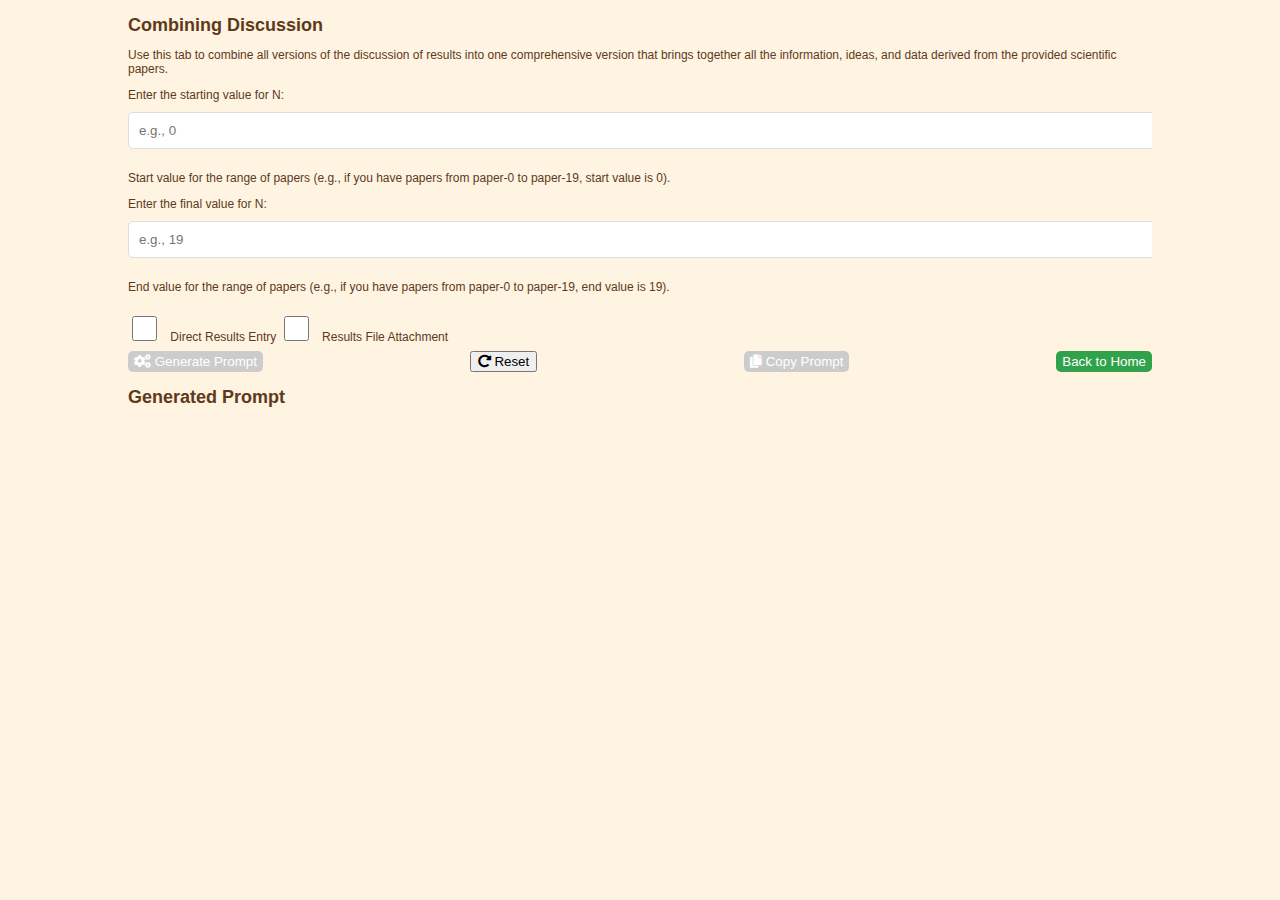
<file: combiningDiscussion.html>
<!DOCTYPE html>
<html lang="en">
<head>
  <meta charset="UTF-8">
  <title>Combining Discussion - Prompt Generator</title>
  <link rel="stylesheet" href="./style.css">
  <link rel="stylesheet" href="https://cdnjs.cloudflare.com/ajax/libs/font-awesome/5.15.4/css/all.min.css">
</head>
<body>
  <div class="container">
    <div class="right-column">
      <h2>Combining Discussion</h2>
      <p>Use this tab to combine all versions of the discussion of results into one comprehensive version that brings together all the information, ideas, and data derived from the provided scientific papers.</p>
      <form id="promptFormCombining">
        <label for="startCombining">Enter the starting value for N:</label>
        <input type="number" id="startCombining" name="startCombining" placeholder="e.g., 0" oninput="activateGenerateButton('Combining')">
        <p>Start value for the range of papers (e.g., if you have papers from paper-0 to paper-19, start value is 0).</p>

        <label for="endCombining">Enter the final value for N:</label>
        <input type="number" id="endCombining" name="endCombining" placeholder="e.g., 19" oninput="activateGenerateButton('Combining')">
        <p>End value for the range of papers (e.g., if you have papers from paper-0 to paper-19, end value is 19).</p>

        <div class="checkbox-group">
          <label for="resultsDirectCheckbox">
            <input type="checkbox" id="resultsDirectCheckbox" name="resultsDirectCheckbox" onchange="toggleResultsInput('direct')">
            <span>Direct Results Entry</span>
          </label>
          <label for="resultsFileCheckbox">
            <input type="checkbox" id="resultsFileCheckbox" name="resultsFileCheckbox" onchange="toggleResultsInput('file')">
            <span>Results File Attachment</span>
          </label>
        </div>

        <div id="resultsDirectInput" style="display:none;">
          <label for="resultsCombining">Enter your results:</label>
          <textarea id="resultsCombining" name="resultsCombining" rows="10" placeholder="Paste your results here..."></textarea>
        </div>

        <div id="resultsFileInput" style="display:none;">
          <label for="resultsFileCombining">Enter the name of the results file:</label>
          <input type="text" id="resultsFileCombining" name="resultsFileCombining" placeholder="e.g., results.pdf">
        </div>

        <div class="button-group">
          <button type="button" id="generateButtonCombining" onclick="generatePrompt('Combining')" disabled><i class="fas fa-cogs"></i> Generate Prompt</button>
          <button type="button" onclick="resetForm('Combining')"><i class="fas fa-redo-alt"></i> Reset</button>
          <button type="button" id="copyButtonCombining" onclick="copyPrompt('Combining')" disabled><i class="fas fa-copy"></i> Copy Prompt</button>
          <button type="button" onclick="window.location.href='index.html'">Back to Home</button>
        </div>
      </form>

      <h2>Generated Prompt</h2>
      <pre id="generatedPromptCombining"></pre>
    </div>
  </div>

  <script src="script.js"></script>
</body>
</html>
</file>
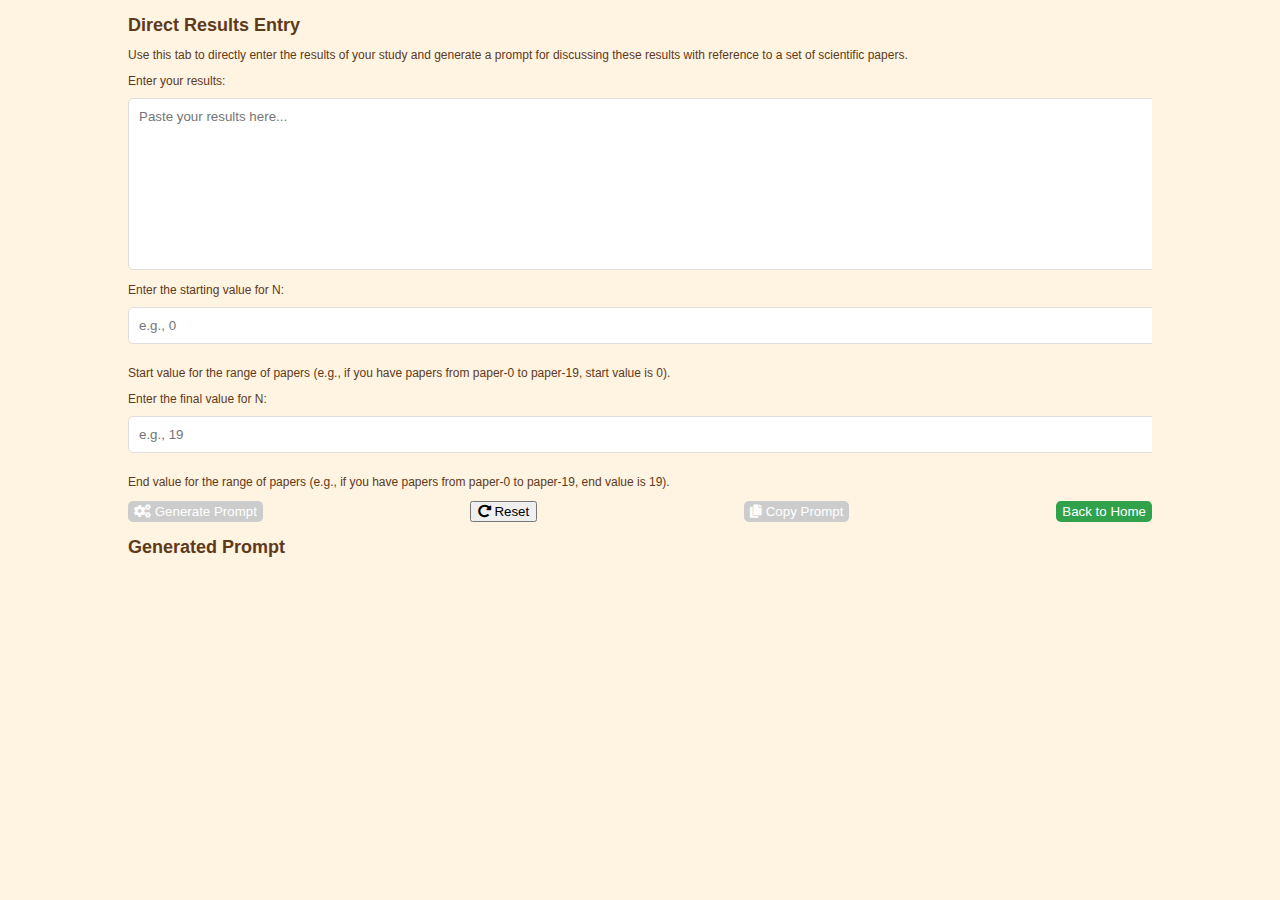
<file: directResultsEntry.html>
<!DOCTYPE html>
<html lang="en">
<head>
  <meta charset="UTF-8">
  <title>Direct Results Entry - Prompt Generator</title>
  <link rel="stylesheet" href="./style.css">
  <link rel="stylesheet" href="https://cdnjs.cloudflare.com/ajax/libs/font-awesome/5.15.4/css/all.min.css">
</head>
<body>
  <div class="container">
    <div class="right-column">
      <h2>Direct Results Entry</h2>
      <p>Use this tab to directly enter the results of your study and generate a prompt for discussing these results with reference to a set of scientific papers.</p>
      <form id="promptFormDirect">
        <label for="resultsDirect">Enter your results:</label>
        <textarea id="resultsDirect" name="resultsDirect" rows="10" placeholder="Paste your results here..."></textarea>

        <label for="startDirect">Enter the starting value for N:</label>
        <input type="number" id="startDirect" name="startDirect" placeholder="e.g., 0" oninput="activateGenerateButton('Direct')">
        <p>Start value for the range of papers (e.g., if you have papers from paper-0 to paper-19, start value is 0).</p>

        <label for="endDirect">Enter the final value for N:</label>
        <input type="number" id="endDirect" name="endDirect" placeholder="e.g., 19" oninput="activateGenerateButton('Direct')">
        <p>End value for the range of papers (e.g., if you have papers from paper-0 to paper-19, end value is 19).</p>

        <div class="button-group">
          <button type="button" id="generateButtonDirect" onclick="generatePrompt('Direct')" disabled><i class="fas fa-cogs"></i> Generate Prompt</button>
          <button type="button" onclick="resetForm('Direct')"><i class="fas fa-redo-alt"></i> Reset</button>
          <button type="button" id="copyButtonDirect" onclick="copyPrompt('Direct')" disabled><i class="fas fa-copy"></i> Copy Prompt</button>
          <button type="button" onclick="window.location.href='index.html'">Back to Home</button>
        </div>
      </form>

      <h2>Generated Prompt</h2>
      <pre id="generatedPromptDirect"></pre>
    </div>
  </div>

  <script src="script.js"></script>
</body>
</html>
</file>
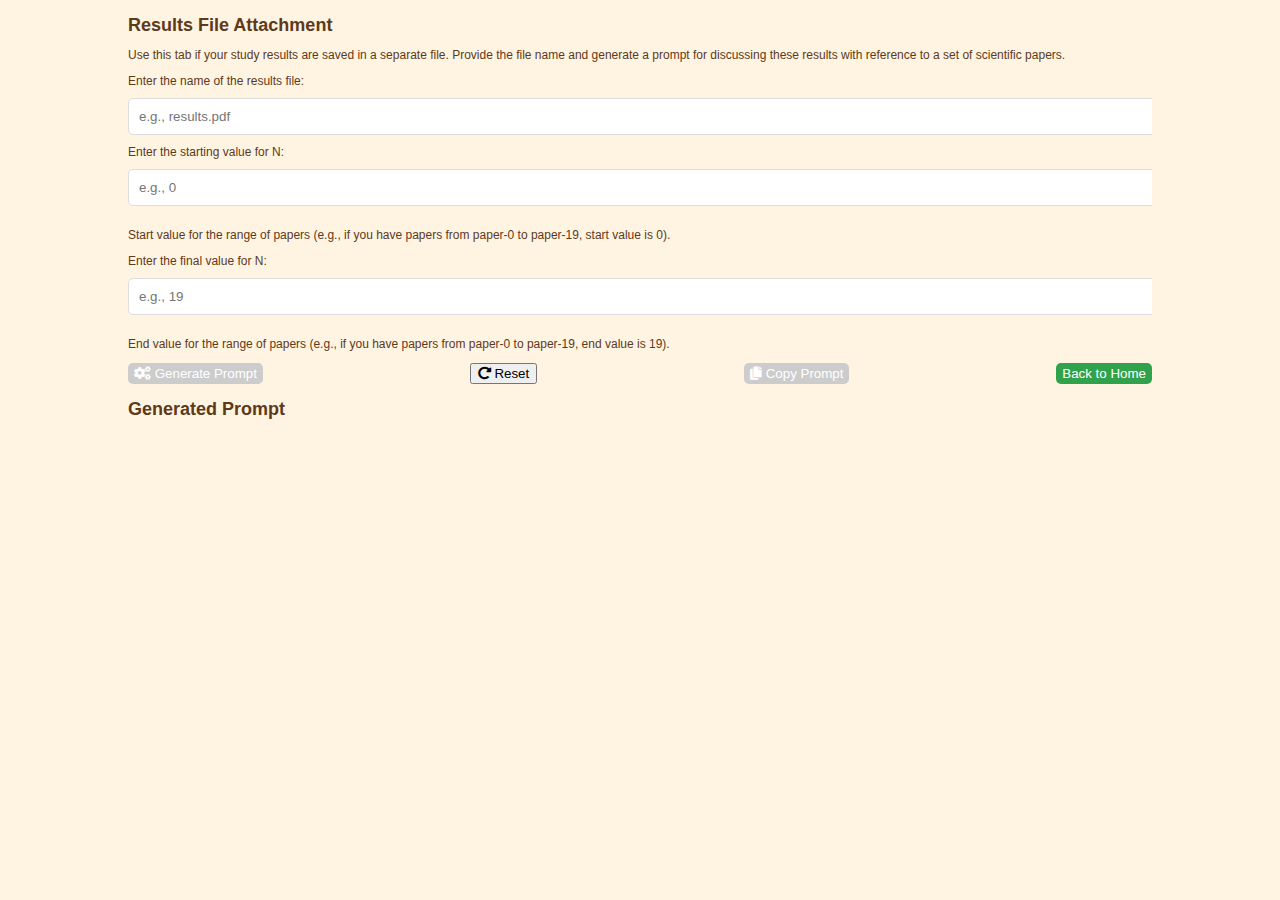
<file: resultsFileAttachment.html>
<!DOCTYPE html>
<html lang="en">
<head>
  <meta charset="UTF-8">
  <title>Results File Attachment - Prompt Generator</title>
  <link rel="stylesheet" href="./style.css">
  <link rel="stylesheet" href="https://cdnjs.cloudflare.com/ajax/libs/font-awesome/5.15.4/css/all.min.css">
</head>
<body>
  <div class="container">
    <div class="right-column">
      <h2>Results File Attachment</h2>
      <p>Use this tab if your study results are saved in a separate file. Provide the file name and generate a prompt for discussing these results with reference to a set of scientific papers.</p>
      <form id="promptFormFile">
        <label for="resultsFile">Enter the name of the results file:</label>
        <input type="text" id="resultsFile" name="resultsFile" placeholder="e.g., results.pdf">

        <label for="startFile">Enter the starting value for N:</label>
        <input type="number" id="startFile" name="startFile" placeholder="e.g., 0" oninput="activateGenerateButton('File')">
        <p>Start value for the range of papers (e.g., if you have papers from paper-0 to paper-19, start value is 0).</p>

        <label for="endFile">Enter the final value for N:</label>
        <input type="number" id="endFile" name="endFile" placeholder="e.g., 19" oninput="activateGenerateButton('File')">
        <p>End value for the range of papers (e.g., if you have papers from paper-0 to paper-19, end value is 19).</p>

        <div class="button-group">
          <button type="button" id="generateButtonFile" onclick="generatePrompt('File')" disabled><i class="fas fa-cogs"></i> Generate Prompt</button>
          <button type="button" onclick="resetForm('File')"><i class="fas fa-redo-alt"></i> Reset</button>
          <button type="button" id="copyButtonFile" onclick="copyPrompt('File')" disabled><i class="fas fa-copy"></i> Copy Prompt</button>
          <button type="button" onclick="window.location.href='index.html'">Back to Home</button>
        </div>
      </form>

      <h2>Generated Prompt</h2>
      <pre id="generatedPromptFile"></pre>
    </div>
  </div>

  <script src="script.js"></script>
</body>
</html>
</file>
<file: style.css>
body {
    font-family: 'Roboto', sans-serif;
    margin: 0;
    padding: 0;
    background-color: #FFF3E2;
    color: #5D3A1A;
	font-size: 12px
}

.container {
    width: 80%;
    margin: auto;
    overflow: hidden;
    text-align: left;
}

h1 {
    font-size: 3em;
    color: #5D3A1A;
    margin-bottom: 0;
	text-align: center;
}

h2 {
    font-size: 1.5em;
    color: #5D3A1A;
    margin-bottom: 10px;
	text-align: left;
}

.subheading {
    font-size: 1em;
    color: #5D3A1A;
    margin-top: 5px;
	text-align: center;
}

.tabs {
    display: flex;
    justify-content: space-between;
    margin: 20px 0;
}

.tab-button {
    flex: 1;
    padding: 10px;
    border: none;
    background-color: #631414;
    color: #fff;
    cursor: pointer;
    font-size: 16px;
    border-radius: 5px;
    margin: 0 5px;
}

.tab-button:hover {
    background-color: #434190;
}

.content-container {
    display: flex;
    justify-content: space-between;
    align-items: flex-start;
}

.image-container {
    flex: 1;
    margin-right: 20px;
}

.image-container img {
    max-width: 100%;
    height: auto;
    border-radius: 10px;
}

.text-container {
    flex: 2;
    display: flex;
    flex-direction: column;
    justify-content: space-between;
}

.paragraph {
    flex: 1;
    text-align: justify;
    padding: 0 10px;
}

/* Existing styles remain unchanged */
.tab-content-container {
    margin-top: 20px;
    padding: 20px;
    background-color: #fff;
    border-radius: 10px;
    box-shadow: 0 0 10px rgba(0, 0, 0, 0.1);
}

.tab-content {
    display: none;
}

.tab-content h2 {
    margin-top: 0;
}

textarea, input {
    width: 100%;
    padding: 10px;
    margin-top: 10px;
    margin-bottom: 10px;
    border: 1px solid #ddd;
    border-radius: 5px;
	font-family: 'Roboto', sans-serif;
	color: #5D3A1A;
 }

.button-group {
    display: flex;
    gap: 10px;
    justify-content: space-between; /* Distribute buttons evenly */
}

#generateButtonDirect, #generateButtonFile, #generateButtonCombining {
    background-color: #9d2a9a;
    color: #fff;
	border: none;
	border-radius: 5px;
}

#generateButtonDirect:disabled, #generateButtonFile:disabled, #generateButtonCombining:disabled {
    background-color: #ccc;
    cursor: not-allowed;
	border: none;
	border-radius: 5px;
}

#copyButtonDirect, #copyButtonFile, #copyButtonCombining {
    background-color: #003cff;
    color: #fff;
	border: none;
	border-radius: 5px;
}

#copyButtonDirect:disabled, #copyButtonFile:disabled, #copyButtonCombining:disabled {
    background-color: #ccc;
    cursor: not-allowed;
	border: none;
	border-radius: 5px;
}

button:hover:not(:disabled) {
    opacity: 0.8;
}

/* Back to Home Button Styles */
button[onclick*="index.html"] {
    background-color: #31a24c;
    color: #fff;
    border: none;
    border-radius: 5px;
    cursor: pointer;
}

button[onclick*="index.html"]:hover {
    background-color: #27903e;
}
/* Style for the `pre` tag */
pre {
  white-space: pre-wrap; /* Preserve line breaks and wrap long lines */
  word-wrap: break-word; /* Allow breaking long words */
}

.checkbox-group input[type="checkbox"] {
    margin-right: 10px; /* Add some space between checkbox and text */
    width: 25px; /* Make the checkboxes bigger */
    height: 25px; /* Make the checkboxes bigger */
    border-radius: 5px; /* Round the corners */
}
</file>
